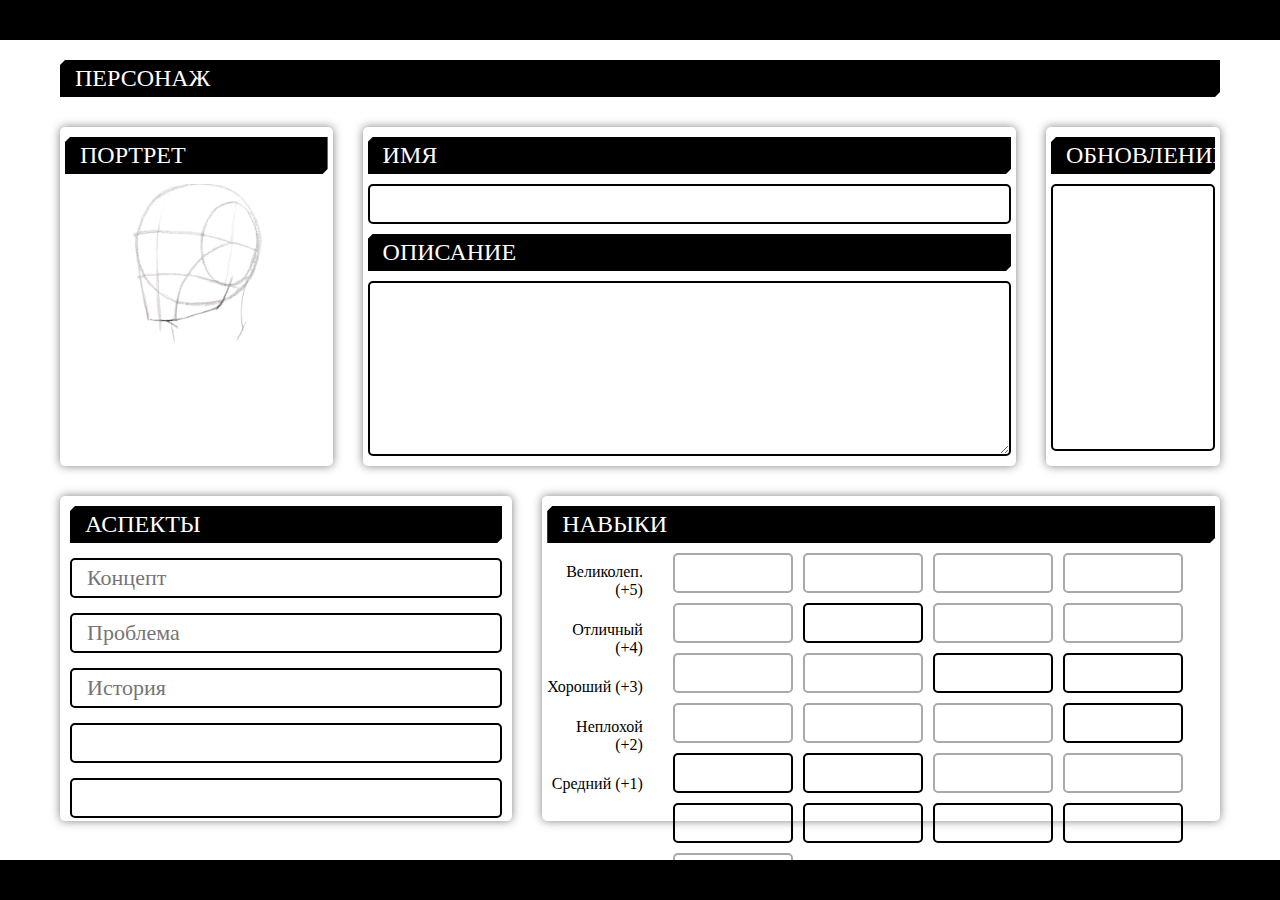
<file: index.html>
<!DOCTYPE html>
<html lang="en">
<head>
    <meta charset="UTF-8">
    <link rel="stylesheet" type="text/css" href="style/base.css">
    <link rel="stylesheet" type="text/css" href="style/reset.css">
    <meta name="viewport" content="width=device-width, initial-scale=1.0">
    <title>FATE: character sheet</title>
</head>
<body>
    <div class="page">
        <header class="header">

        </header>
    
        <main class="content">
            <h3 class="title">ПЕРСОНАЖ</h3>

            <section>
                <div class="box portrait">
                    <h3 class="title">ПОРТРЕТ</h3>
                    <img src="img/portrait.png" alt="portrait" class="img">
                </div>

                <div class="box bio">
                    <h3 class="title">ИМЯ</h3>
                    <div class="border">
                        <input type="text">
                    </div>

                    <h3 class="title">ОПИСАНИЕ</h3>
                    <textarea name="description" class="description"></textarea>
                </div>

                <div class="box update">
                    <h3 class="title">ОБНОВЛЕНИЕ</h3>
                    <div class="border">
                        <input type="number" class="input_update">
                    </div>
                </div>
            </section>

            <section>
                <div class="box aspects">
                    <h3 class="title">АСПЕКТЫ</h3>

                    <div class="border">
                        <input type="text" placeholder="Концепт" class="">
                    </div>

                    <div class="border">
                        <input type="text" placeholder="Проблема" class="">
                    </div>

                    <div class="border">
                        <input type="text" placeholder="История" class="">
                    </div>

                    <div class="border">
                        <input type="text" class="">
                    </div>

                    <div class="border">
                        <input type="text" class="">
                    </div>
                </div>

                <div class="box box_skills">
                    <h3 class="title">НАВЫКИ</h3>

                    <div class="container">
                        <div class="complexity">
                            <p>Великолеп. (+5)</p>
                            <p>Отличный (+4)</p>
                            <p>Хороший (+3)</p>
                            <p>Неплохой (+2)</p>
                            <p>Средний (+1)</p>
                        </div>

                        <div class="skills">
                            <div class="border cell cell_disabled"><input type="text" disabled></div>
                            <div class="border cell cell_disabled"><input type="text" disabled></div>
                            <div class="border cell cell_disabled"><input type="text" disabled></div>
                            <div class="border cell cell_disabled"><input type="text" disabled></div>
                            <div class="border cell cell_disabled"><input type="text" disabled></div>

                            <div class="border cell"><input type="text"></div>
                            <div class="border cell cell_disabled"><input type="text" disabled></div>
                            <div class="border cell cell_disabled"><input type="text" disabled></div>
                            <div class="border cell cell_disabled"><input type="text" disabled></div>
                            <div class="border cell cell_disabled"><input type="text" disabled></div>

                            <div class="border cell"><input type="text"></div>
                            <div class="border cell"><input type="text"></div>
                            <div class="border cell cell_disabled"><input type="text" disabled></div>
                            <div class="border cell cell_disabled"><input type="text" disabled></div>
                            <div class="border cell cell_disabled"><input type="text" disabled></div>

                            <div class="border cell"><input type="text"></div>
                            <div class="border cell"><input type="text"></div>
                            <div class="border cell"><input type="text"></div>
                            <div class="border cell cell_disabled"><input type="text" disabled></div>
                            <div class="border cell cell_disabled"><input type="text" disabled></div>

                            <div class="border cell"><input type="text"></div>
                            <div class="border cell"><input type="text"></div>
                            <div class="border cell"><input type="text"></div>
                            <div class="border cell"><input type="text"></div>
                            <div class="border cell cell_disabled"><input type="text" disabled></div>
                        </div>
                    </div>
                
                </div>
            </section>
        </main>
    
        <footer class="footer">
    
        </footer>
    </div>
</body>
</html>
</file>
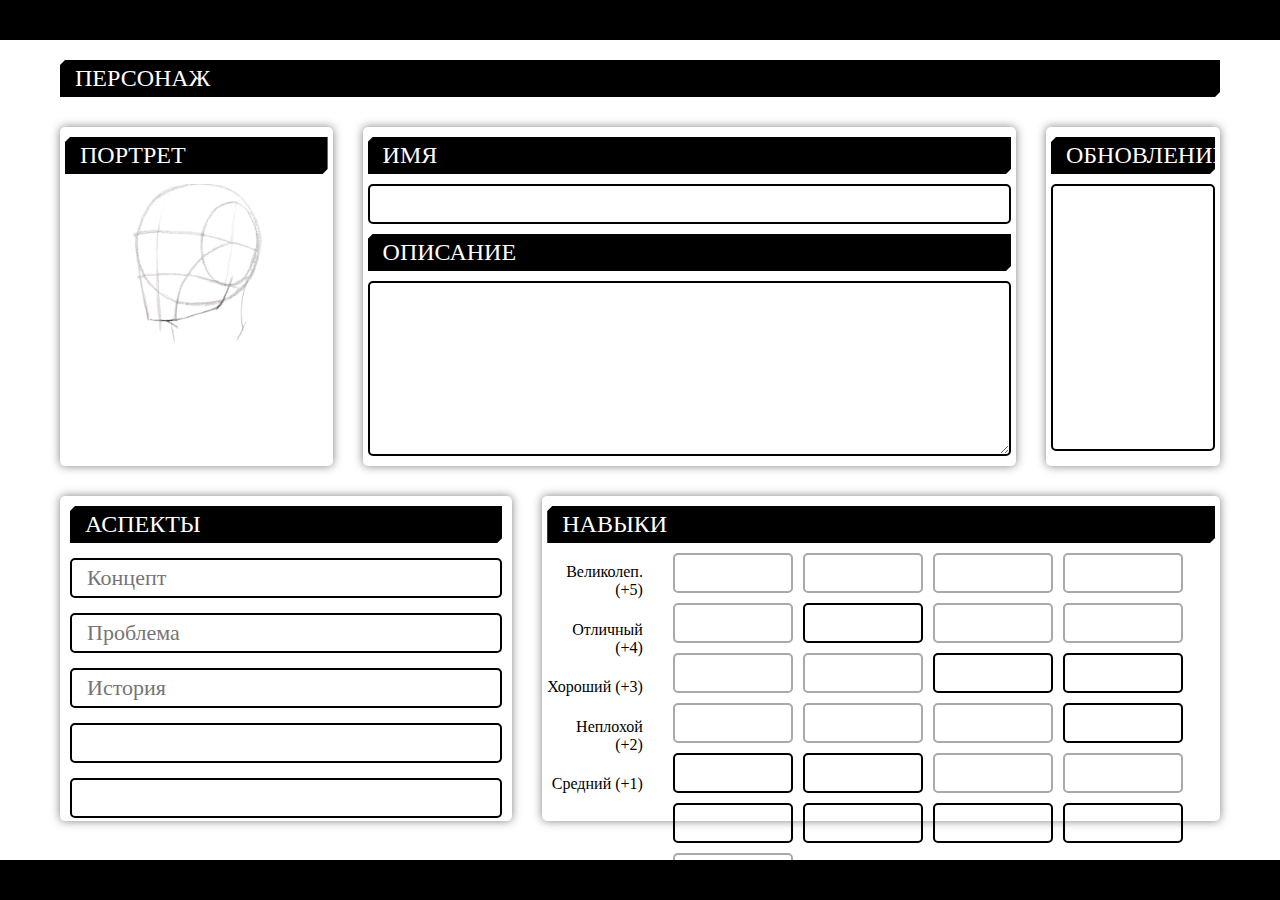
<file: base.html>
<!DOCTYPE html>
<html lang="en">
<head>
    <meta charset="UTF-8">
    <link rel="stylesheet" type="text/css" href="style/base.css">
    <link rel="stylesheet" type="text/css" href="style/reset.css">
    <meta name="viewport" content="width=device-width, initial-scale=1.0">
    <title>FATE: character sheet</title>
</head>
<body>
    <div class="page">
        <header class="header">

        </header>
    
        <main class="content">
            <h3 class="title">ПЕРСОНАЖ</h3>

            <section>
                <div class="box portrait">
                    <h3 class="title">ПОРТРЕТ</h3>
                    <img src="img/portrait.png" alt="portrait" class="img">
                </div>

                <div class="box bio">
                    <h3 class="title">ИМЯ</h3>
                    <div class="border">
                        <input type="text">
                    </div>

                    <h3 class="title">ОПИСАНИЕ</h3>
                    <textarea name="description" class="description"></textarea>
                </div>

                <div class="box update">
                    <h3 class="title">ОБНОВЛЕНИЕ</h3>
                    <div class="border">
                        <input type="number" class="input_update">
                    </div>
                </div>
            </section>

            <section>
                <div class="box aspects">
                    <h3 class="title">АСПЕКТЫ</h3>

                    <div class="border">
                        <input type="text" placeholder="Концепт" class="">
                    </div>

                    <div class="border">
                        <input type="text" placeholder="Проблема" class="">
                    </div>

                    <div class="border">
                        <input type="text" placeholder="История" class="">
                    </div>

                    <div class="border">
                        <input type="text" class="">
                    </div>

                    <div class="border">
                        <input type="text" class="">
                    </div>
                </div>

                <div class="box box_skills">
                    <h3 class="title">НАВЫКИ</h3>

                    <div class="container">
                        <div class="complexity">
                            <p>Великолеп. (+5)</p>
                            <p>Отличный (+4)</p>
                            <p>Хороший (+3)</p>
                            <p>Неплохой (+2)</p>
                            <p>Средний (+1)</p>
                        </div>

                        <div class="skills">
                            <div class="border cell cell_disabled"><input type="text" disabled></div>
                            <div class="border cell cell_disabled"><input type="text" disabled></div>
                            <div class="border cell cell_disabled"><input type="text" disabled></div>
                            <div class="border cell cell_disabled"><input type="text" disabled></div>
                            <div class="border cell cell_disabled"><input type="text" disabled></div>

                            <div class="border cell"><input type="text"></div>
                            <div class="border cell cell_disabled"><input type="text" disabled></div>
                            <div class="border cell cell_disabled"><input type="text" disabled></div>
                            <div class="border cell cell_disabled"><input type="text" disabled></div>
                            <div class="border cell cell_disabled"><input type="text" disabled></div>

                            <div class="border cell"><input type="text"></div>
                            <div class="border cell"><input type="text"></div>
                            <div class="border cell cell_disabled"><input type="text" disabled></div>
                            <div class="border cell cell_disabled"><input type="text" disabled></div>
                            <div class="border cell cell_disabled"><input type="text" disabled></div>

                            <div class="border cell"><input type="text"></div>
                            <div class="border cell"><input type="text"></div>
                            <div class="border cell"><input type="text"></div>
                            <div class="border cell cell_disabled"><input type="text" disabled></div>
                            <div class="border cell cell_disabled"><input type="text" disabled></div>

                            <div class="border cell"><input type="text"></div>
                            <div class="border cell"><input type="text"></div>
                            <div class="border cell"><input type="text"></div>
                            <div class="border cell"><input type="text"></div>
                            <div class="border cell cell_disabled"><input type="text" disabled></div>
                        </div>
                    </div>
                
                </div>
            </section>
        </main>
    
        <footer class="footer">
    
        </footer>
    </div>
</body>
</html>
</file>
<file: style/base.css>
.page
{
    min-height: 100vh;

    overflow: hidden;
    display: flex;
    flex-direction: column;
}

.footer
{
    background-color: blue;
    margin-top: auto;
}

.footer,
.header
{
    padding: 20px;
    background-color: #000;
}

.container
{
    display: flex;
    gap: 30px;
    margin-top: 10px;
}

.content
{
    margin: 0 auto;
    padding: 20px 60px;
}

.content section
{
    width: 100%;

    display: flex;
    margin-top: 30px;
    gap: 30px;
}

.box
{
    box-shadow: 0 0 10px rgba(0,0,0,0.5);
    border-radius: 5px;
    padding: 10px 5px;
    gap: 10px;
}

.border
{
    width: 100%;

    border: 2px solid #000;
    border-radius: 5px;
}

.border input
{
    height: 100%;
    width: 100%;

    text-wrap: wrap;
    font-size: 22px;

    padding: 5px 15px;
}

.title
{
    clip-path: polygon(5px 0,100% 0,100% calc(100% - 5px), calc(100% - 5px) 100%,0 100%,0 5px);
    font-weight: 400;
    font-size: 24px;

    padding: 5px 15px;

    background-color: #000;
    color: #FFF;
}

.portrait
{
    width: 25%;
}

.bio
{
    width: 60%;
}

.update
{
    width: 15%;
}

.update input
{
    font-size: 220px;
    padding: 5px 45px;
}

.portrait,
.bio,
.update
{
    display: flex;
    flex-direction: column;
    gap: 10px; 
}

.description
{
    max-width: 100%;
    min-width: 100%;
    height: 100%;
    min-height: 175px;

    border: 2px solid #000;
    border-radius: 5px;

    padding: 5px 15px;
    font-size: 22px;
}

.aspects
{
    width: 40%;
    height: 325px;

    display: flex;
    flex-direction: column;
    gap: 15px;

    padding: 10px;
}

.box_skills
{
    width: 60%;
    height: 325px;
}

.complexity
{
    height: 250px;
    width: 15%;

    display: flex;
    flex-direction: column;
    justify-content: space-between;

    padding: 10px 0;
}

.complexity p
{
    width: 100%;

    text-align: right;
}

.skills
{
    width: 85%;

    display: flex;
    flex-wrap: wrap;
    gap: 10px;
}

.cell
{
    width: 120px;
    height: 40px;
}

.cell input
{
    font-size: 22px;
}

.cell_disabled
{
    border-color: #A9A9A9;
}
</file>
